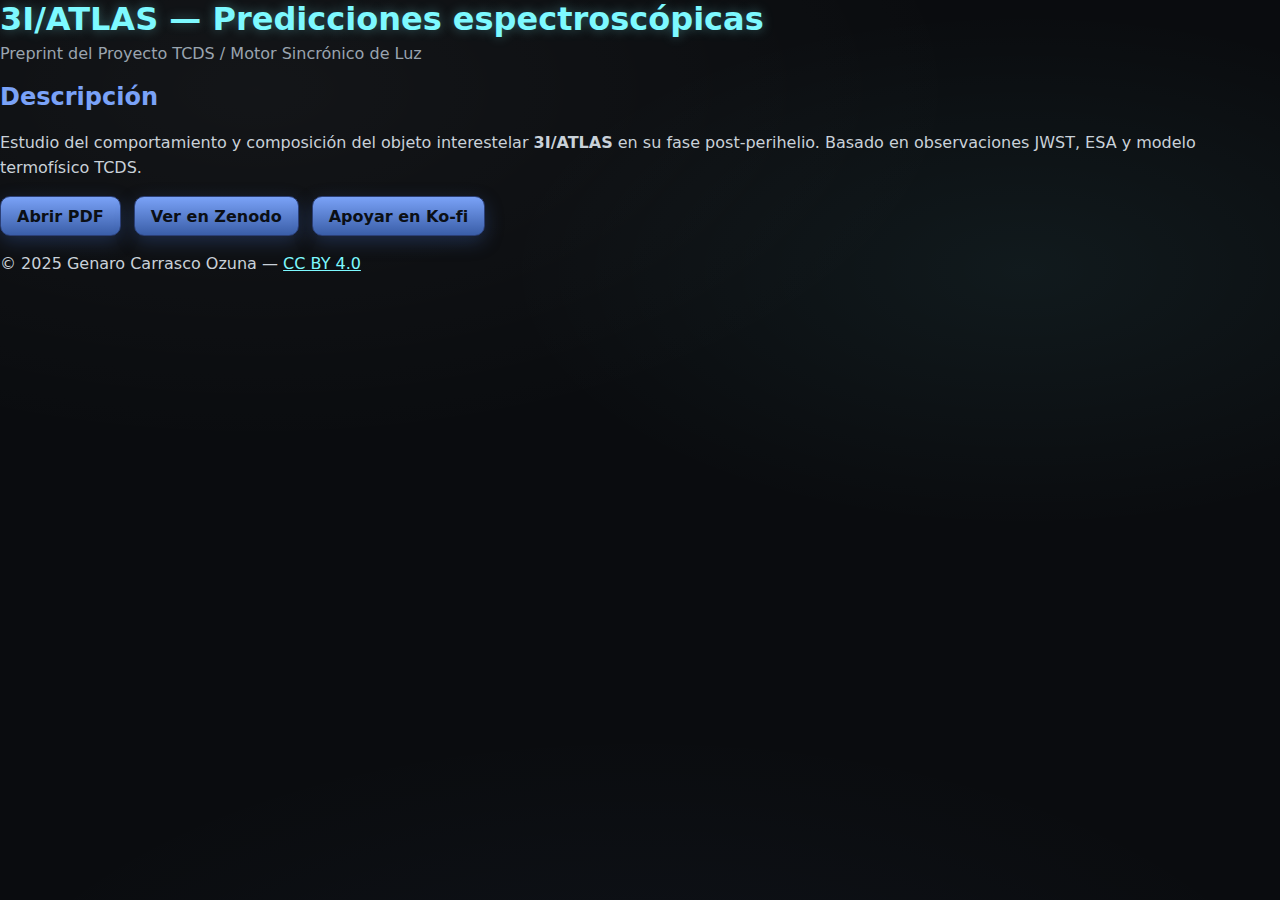
<file: Index.html>
<!DOCTYPE html>
<html lang="es">
<head>
  <meta charset="UTF-8">
  <meta name="viewport" content="width=device-width, initial-scale=1.0">
  <title>3I/ATLAS — Predicciones espectroscópicas</title>
  <meta name="description" content="Predicciones espectroscópicas y composición del objeto interestelar 3I/ATLAS — Proyecto TCDS / MSL">
  <link rel="icon" href="../favicon.ico" type="image/x-icon">
  <link rel="stylesheet" href="../style-dark.css">
  <script type="application/ld+json">
  {
    "@context": "https://schema.org",
    "@type": "ScholarlyArticle",
    "name": "Predicciones espectroscópicas y composición del objeto interestelar 3I/ATLAS",
    "author": {
      "@type": "Person",
      "name": "Genaro Carrasco Ozuna",
      "identifier": "https://orcid.org/0009-0005-6358-9910",
      "email": "genarocarrasco.ozuna@gmail.com",
      "affiliation": "Proyecto TCDS / Motor Sincrónico de Luz (MSL), México"
    },
    "license": "https://creativecommons.org/licenses/by/4.0/",
    "identifier": "https://doi.org/10.5281/zenodo.17561711"
  }
  </script>
</head>

<body>
  <header>
    <h1>3I/ATLAS — Predicciones espectroscópicas</h1>
    <p class="subtitle">Preprint del Proyecto TCDS / Motor Sincrónico de Luz</p>
  </header>

  <main>
    <section class="content">
      <h2>Descripción</h2>
      <p>Estudio del comportamiento y composición del objeto interestelar <strong>3I/ATLAS</strong> en su fase post-perihelio. Basado en observaciones JWST, ESA y modelo termofísico TCDS.</p>

      <a class="btn" href="../docs/predicciones_3I_ATLAS.pdf" target="_blank">Abrir PDF</a>
      <a class="btn" href="https://doi.org/10.5281/zenodo.17561711" target="_blank">Ver en Zenodo</a>
      <a class="btn" href="https://ko-fi.com/genarocarrasco" target="_blank">Apoyar en Ko-fi</a>
    </section>
  </main>

  <footer>
    <p>© 2025 Genaro Carrasco Ozuna — <a href="https://creativecommons.org/licenses/by/4.0/">CC BY 4.0</a></p>
  </footer>
</body>
</html>
</file>
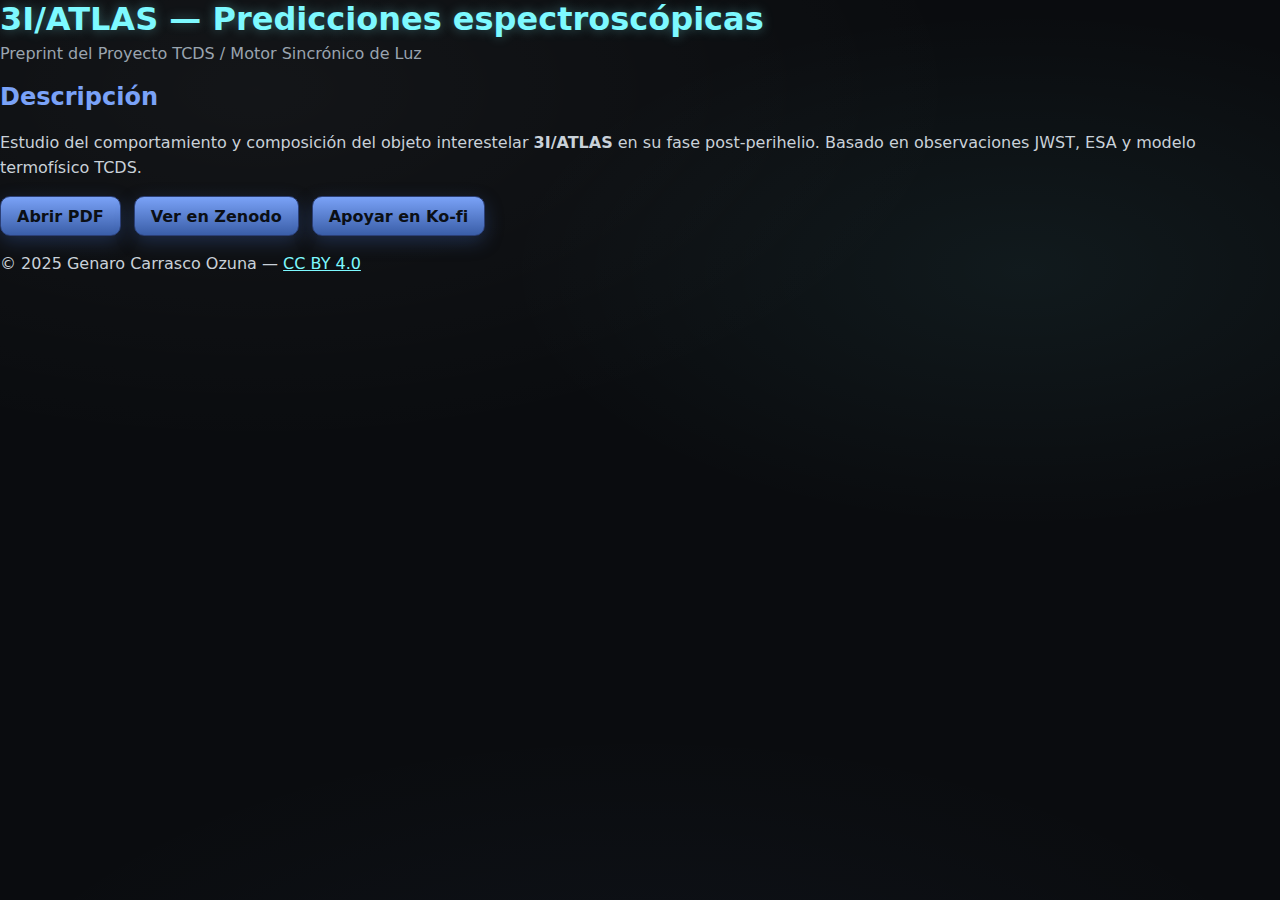
<file: index.html>
<!DOCTYPE html>
<html lang="es">
<head>
  <meta charset="UTF-8">
  <meta name="viewport" content="width=device-width, initial-scale=1.0">
  <title>3I/ATLAS — Predicciones espectroscópicas</title>
  <meta name="description" content="Predicciones espectroscópicas y composición del objeto interestelar 3I/ATLAS — Proyecto TCDS / MSL">
  <link rel="icon" href="../favicon.ico" type="image/x-icon">
  <link rel="stylesheet" href="../style-dark.css">
  <script type="application/ld+json">
  {
    "@context": "https://schema.org",
    "@type": "ScholarlyArticle",
    "name": "Predicciones espectroscópicas y composición del objeto interestelar 3I/ATLAS",
    "author": {
      "@type": "Person",
      "name": "Genaro Carrasco Ozuna",
      "identifier": "https://orcid.org/0009-0005-6358-9910",
      "email": "geozunac3536@gmail.com",
      "affiliation": "Proyecto TCDS /Teoría del Modelo de la Realidad Cuántica Universal TMRCU, México"
    },
    "license": "https://creativecommons.org/licenses/by/4.0/",
    "identifier": "https://doi.org/10.5281/zenodo.17561711"
  }
  </script>
</head>

<body>
  <header>
    <h1>3I/ATLAS — Predicciones espectroscópicas</h1>
    <p class="subtitle">Preprint del Proyecto TCDS / Motor Sincrónico de Luz</p>
  </header>

  <main>
    <section class="content">
      <h2>Descripción</h2>
      <p>Estudio del comportamiento y composición del objeto interestelar <strong>3I/ATLAS</strong> en su fase post-perihelio. Basado en observaciones JWST, ESA y modelo termofísico TCDS.</p>

      <a class="btn" href="../docs/predicciones_3I_ATLAS.pdf" target="_blank">Abrir PDF</a>
      <a class="btn" href="https://doi.org/10.5281/zenodo.17561711" target="_blank">Ver en Zenodo</a>
      <a class="btn" href="https://ko-fi.com/genarocarrasco" target="_blank">Apoyar en Ko-fi</a>
    </section>
  </main>

  <footer>
    <p>© 2025 Genaro Carrasco Ozuna — <a href="https://creativecommons.org/licenses/by/4.0/">CC BY 4.0</a></p>
  </footer>
</body>
</html>
</file>
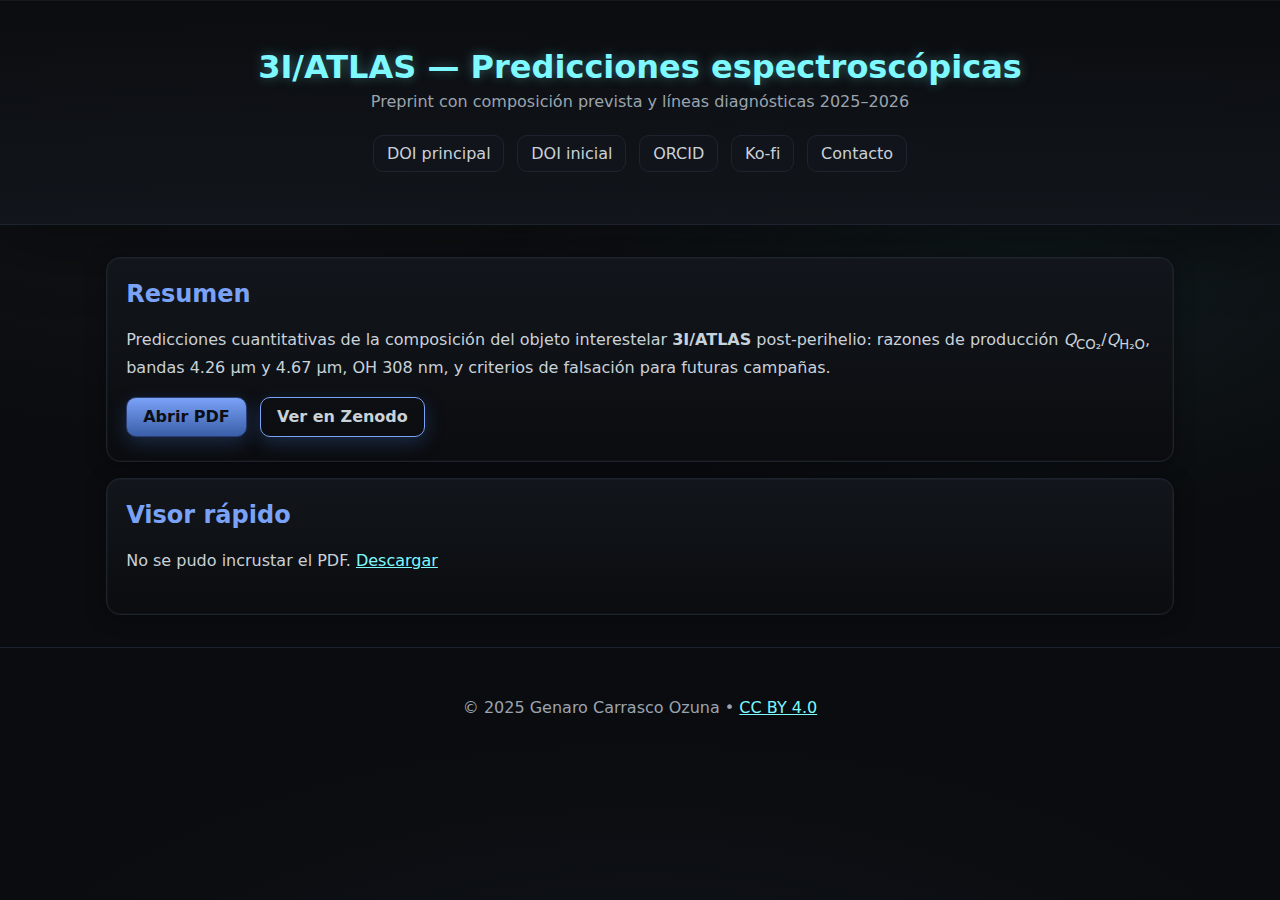
<file: docs/index.html>
<!DOCTYPE html>
<html lang="es">
<head>
  <meta charset="utf-8" />
  <meta name="viewport" content="width=device-width, initial-scale=1" />
  <title>3I/ATLAS — Predicciones espectroscópicas</title>
  <meta name="description" content="Preprint de predicciones espectroscópicas y composición del objeto interestelar 3I/ATLAS." />
  <link rel="icon" href="data:image/svg+xml,<svg xmlns=%22http://www.w3.org/2000/svg%22 viewBox=%220 0 100 100%22><text y=%22.9em%22 font-size=%2290%22>🜚</text></svg>">
  <link rel="stylesheet" href="style-dark.css" />
  <link rel="alternate" type="application/doi" href="https://doi.org/10.5281/zenodo.17562117">
  <script type="application/ld+json">
  {
    "@context": "https://schema.org",
    "@type": "ScholarlyArticle",
    "name": "Predicciones espectroscópicas y composición del objeto interestelar 3I/ATLAS",
    "identifier": "https://doi.org/10.5281/zenodo.17562117",
    "isBasedOn": "https://doi.org/10.5281/zenodo.17561711",
    "author": {
      "@type": "Person",
      "name": "Genaro Carrasco Ozuna",
      "identifier": "https://orcid.org/0009-0005-6358-9910",
      "email": "geozunac3536@gmail.com",
      "telephone": "+52 812 598 9868",
      "affiliation": "Proyecto TCDS / Motor Sincrónico de Luz (MSL), México"
    },
    "license": "https://creativecommons.org/licenses/by/4.0/"
  }
  </script>
</head>
<body>
  <header class="hero">
    <h1>3I/ATLAS — Predicciones espectroscópicas</h1>
    <p class="subtitle">Preprint con composición prevista y líneas diagnósticas 2025–2026</p>
    <div class="badges">
      <a class="badge" href="https://doi.org/10.5281/zenodo.17562117" target="_blank">DOI principal</a>
      <a class="badge" href="https://doi.org/10.5281/zenodo.17561711" target="_blank">DOI inicial</a>
      <a class="badge" href="https://orcid.org/0009-0005-6358-9910" target="_blank">ORCID</a>
      <a class="badge" href="https://ko-fi.com/genarocarrasco" target="_blank">Ko‑fi</a>
      <a class="badge" href="mailto:geozunac3536@gmail.com" target="_blank">Contacto</a>
    </div>
  </header>

  <main class="container">
    <section class="card">
      <h2>Resumen</h2>
      <p>Predicciones cuantitativas de la composición del objeto interestelar <strong>3I/ATLAS</strong> post-perihelio: razones de producción
      <em>Q</em><sub>CO₂</sub>/<em>Q</em><sub>H₂O</sub>, bandas 4.26 µm y 4.67 µm, OH 308 nm, y criterios de falsación para futuras campañas.</p>
      <div class="actions">
        <a class="btn" href="docs/predicciones_3I_ATLAS.pdf" target="_blank" rel="noopener">Abrir PDF</a>
        <a class="btn ghost" href="https://doi.org/10.5281/zenodo.17562117" target="_blank" rel="noopener">Ver en Zenodo</a>
      </div>
    </section>

    <section class="viewer card">
      <h2>Visor rápido</h2>
      <object data="docs/predicciones_3I_ATLAS.pdf" type="application/pdf" width="100%" height="800">
        <p>No se pudo incrustar el PDF. <a href="docs/predicciones_3I_ATLAS.pdf" target="_blank" rel="noopener">Descargar</a></p>
      </object>
    </section>
  </main>

  <footer class="footer">
    <p>© 2025 Genaro Carrasco Ozuna • <a href="https://creativecommons.org/licenses/by/4.0/">CC BY 4.0</a></p>
  </footer>
</body>
</html>
</file>
<file: style-dark.css>
/* Tema oscuro: contrastes acerados granulares */
:root{
  --bg:#0a0c0f; --panel:#12161c; --edge:#1d2430;
  --fg:#c9d1d9; --muted:#9aa4af; --accent:#7df9ff; --steel:#7aa2f7;
  --grain1: radial-gradient(1200px 600px at 20% 10%, rgba(255,255,255,0.04), transparent 60%);
  --grain2: radial-gradient(800px 400px at 80% 30%, rgba(125,249,255,0.06), transparent 65%);
  --grain3: radial-gradient(1000px 500px at 50% 120%, rgba(122,162,247,0.05), transparent 70%);
}
*{box-sizing:border-box}
html,body{height:100%}
body{
  margin:0; font-family:system-ui,Segoe UI,Roboto,Ubuntu,Cantarell,sans-serif;
  color:var(--fg); background:var(--bg);
  background-image: var(--grain1), var(--grain2), var(--grain3);
  background-attachment: fixed;
}
.hero{
  padding:3rem 1rem; text-align:center; background:linear-gradient(180deg, rgba(10,12,15,0.9), rgba(18,22,28,0.9));
  border-bottom:1px solid var(--edge);
  box-shadow: 0 1px 0 rgba(255,255,255,0.05) inset, 0 20px 60px rgba(0,0,0,0.4);
}
h1{margin:0; font-size:2rem; color:var(--accent); text-shadow:0 0 12px rgba(125,249,255,0.35)}
.subtitle{color:var(--muted); margin-top:.25rem}
.badges{margin-top:1rem}
.badge{
  display:inline-block; margin:.25rem; padding:.5rem .8rem; border:1px solid var(--edge);
  border-radius:10px; color:var(--fg); text-decoration:none; background:rgba(18,22,28,0.6);
  transition: transform .15s ease, border-color .15s ease;
}
.badge:hover{transform:translateY(-1px); border-color:var(--steel)}
.container{max-width:1100px; margin:2rem auto; padding:0 1rem}
.card{
  background:linear-gradient(180deg, rgba(18,22,28,0.95), rgba(10,12,15,0.95));
  border:1px solid var(--edge); border-radius:14px; padding:1.2rem 1.2rem 1.5rem;
  box-shadow:0 2px 20px rgba(0,0,0,0.35), 0 0 0 1px rgba(255,255,255,0.03) inset;
}
.viewer{margin-top:1rem}
h2{color:var(--steel); margin-top:.2rem}
p{line-height:1.55}
.actions{margin-top:.8rem}
.btn{
  display:inline-block; margin-right:.5rem; padding:.6rem 1rem; border-radius:10px;
  background:linear-gradient(180deg, var(--steel), #3a5ea8); color:#0b0f15; font-weight:700; text-decoration:none;
  border:1px solid #2b3f76; box-shadow:0 6px 18px rgba(58,94,168,0.35);
  transition: transform .1s ease;
}
.btn:hover{transform:translateY(-1px)}
.btn.ghost{
  background:transparent; color:var(--fg); border-color:var(--steel)
}
.footer{padding:2rem 1rem; text-align:center; color:var(--muted); border-top:1px solid var(--edge)}
a{color:var(--accent)}
a:hover{color:#e6fbff}
</file>
<file: docs/style-dark.css>
/* Tema oscuro: contrastes acerados granulares */
:root{
  --bg:#0a0c0f; --panel:#12161c; --edge:#1d2430;
  --fg:#c9d1d9; --muted:#9aa4af; --accent:#7df9ff; --steel:#7aa2f7;
  --grain1: radial-gradient(1200px 600px at 20% 10%, rgba(255,255,255,0.04), transparent 60%);
  --grain2: radial-gradient(800px 400px at 80% 30%, rgba(125,249,255,0.06), transparent 65%);
  --grain3: radial-gradient(1000px 500px at 50% 120%, rgba(122,162,247,0.05), transparent 70%);
}
*{box-sizing:border-box}
html,body{height:100%}
body{
  margin:0; font-family:system-ui,Segoe UI,Roboto,Ubuntu,Cantarell,sans-serif;
  color:var(--fg); background:var(--bg);
  background-image: var(--grain1), var(--grain2), var(--grain3);
  background-attachment: fixed;
}
.hero{
  padding:3rem 1rem; text-align:center; background:linear-gradient(180deg, rgba(10,12,15,0.9), rgba(18,22,28,0.9));
  border-bottom:1px solid var(--edge);
  box-shadow: 0 1px 0 rgba(255,255,255,0.05) inset, 0 20px 60px rgba(0,0,0,0.4);
}
h1{margin:0; font-size:2rem; color:var(--accent); text-shadow:0 0 12px rgba(125,249,255,0.35)}
.subtitle{color:var(--muted); margin-top:.25rem}
.badges{margin-top:1rem}
.badge{
  display:inline-block; margin:.25rem; padding:.5rem .8rem; border:1px solid var(--edge);
  border-radius:10px; color:var(--fg); text-decoration:none; background:rgba(18,22,28,0.6);
  transition: transform .15s ease, border-color .15s ease;
}
.badge:hover{transform:translateY(-1px); border-color:var(--steel)}
.container{max-width:1100px; margin:2rem auto; padding:0 1rem}
.card{
  background:linear-gradient(180deg, rgba(18,22,28,0.95), rgba(10,12,15,0.95));
  border:1px solid var(--edge); border-radius:14px; padding:1.2rem 1.2rem 1.5rem;
  box-shadow:0 2px 20px rgba(0,0,0,0.35), 0 0 0 1px rgba(255,255,255,0.03) inset;
}
.viewer{margin-top:1rem}
h2{color:var(--steel); margin-top:.2rem}
p{line-height:1.55}
.actions{margin-top:.8rem}
.btn{
  display:inline-block; margin-right:.5rem; padding:.6rem 1rem; border-radius:10px;
  background:linear-gradient(180deg, var(--steel), #3a5ea8); color:#0b0f15; font-weight:700; text-decoration:none;
  border:1px solid #2b3f76; box-shadow:0 6px 18px rgba(58,94,168,0.35);
  transition: transform .1s ease;
}
.btn:hover{transform:translateY(-1px)}
.btn.ghost{
  background:transparent; color:var(--fg); border-color:var(--steel)
}
.footer{padding:2rem 1rem; text-align:center; color:var(--muted); border-top:1px solid var(--edge)}
a{color:var(--accent)}
a:hover{color:#e6fbff}
</file>
